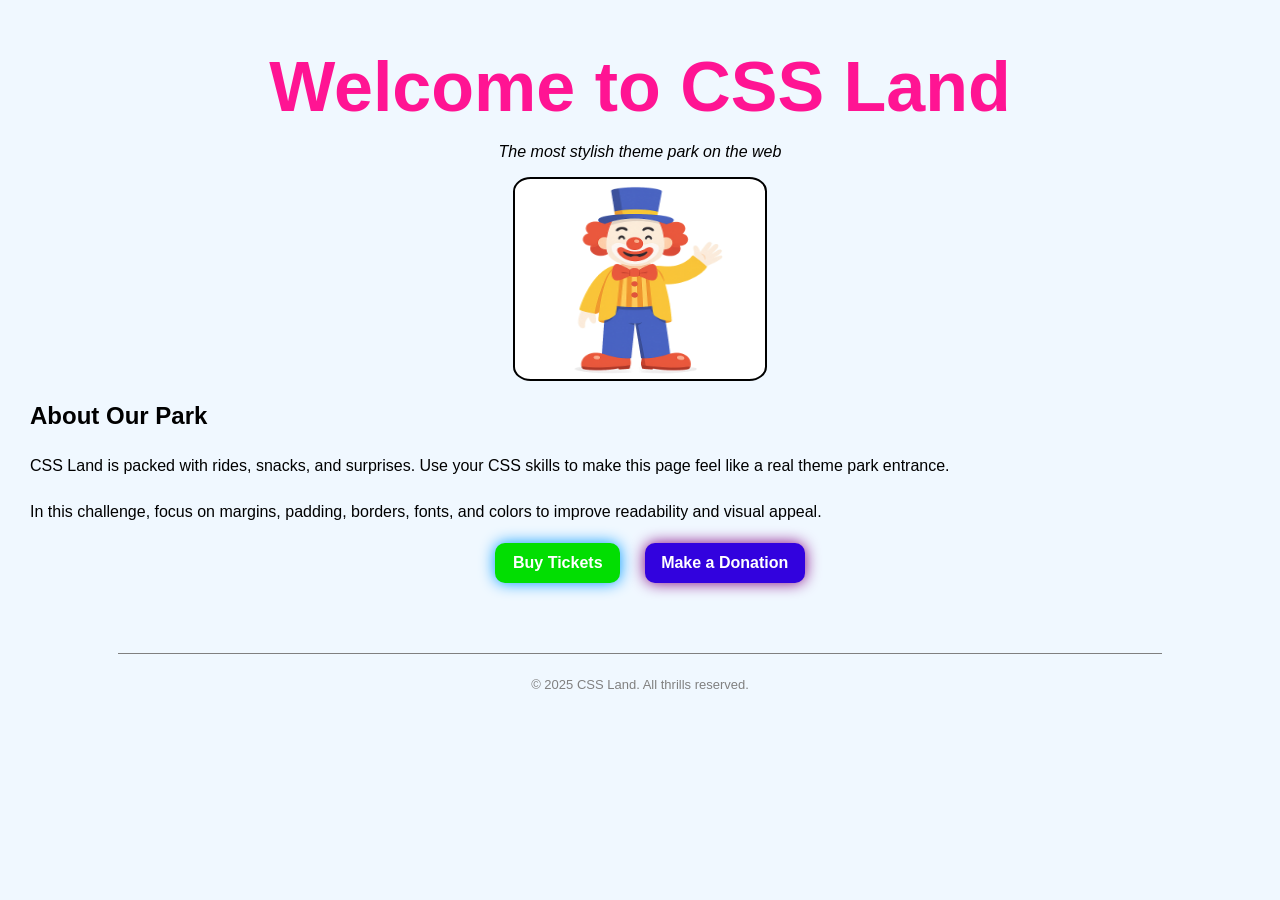
<file: Week 2 Challenges/Challenge1/home.html>
<!DOCTYPE html>
<html lang="en">
<head>
    <meta charset="UTF-8" />
    <meta name="viewport" content="width=device-width, initial-scale=1.0"/>
    <title>Challenge 1 - CSS Land - Welcome</title>
    <link rel="stylesheet" href="styles.css"/>
</head>
<body>

    <!-- DO NOT MODIFY HTML
        YOU MAY ONLY EDIT styles.css
    -->

    <div class="container">

        <header class="site-header">
            <h1>Welcome to <span class="park-name">CSS Land</span></h1>
            <p class="tagline">The most stylish theme park on the web</p>
        </header>

        <main>
            <section class="hero">
                <div class="mascot-placeholder" aria-label="Mascot placeholder" role="img">
                    <img id="mascot-image" src="mascot.png">
                </div>
            </section>

            <section class="about">
                <h2>About Our Park</h2>
                <p>CSS Land is packed with rides, snacks, and surprises. Use your CSS skills to make this
                    page feel like a real theme park entrance.
                </p>
                <p>In this challenge, focus on margins, padding, borders, fonts, and colors to improve
                    readability and visual appeal.
                </p>
            </section>

            <section class="actions">
                <button class="buy-tickets">Buy Tickets</button>
                <button class="make-donation">Make a Donation</button>
            </section>
        </main>

        <footer class="site-footer">
            <p>© 2025 CSS Land. All thrills reserved.</p>
        </footer>

    </div>

</body>
</html>
</file>
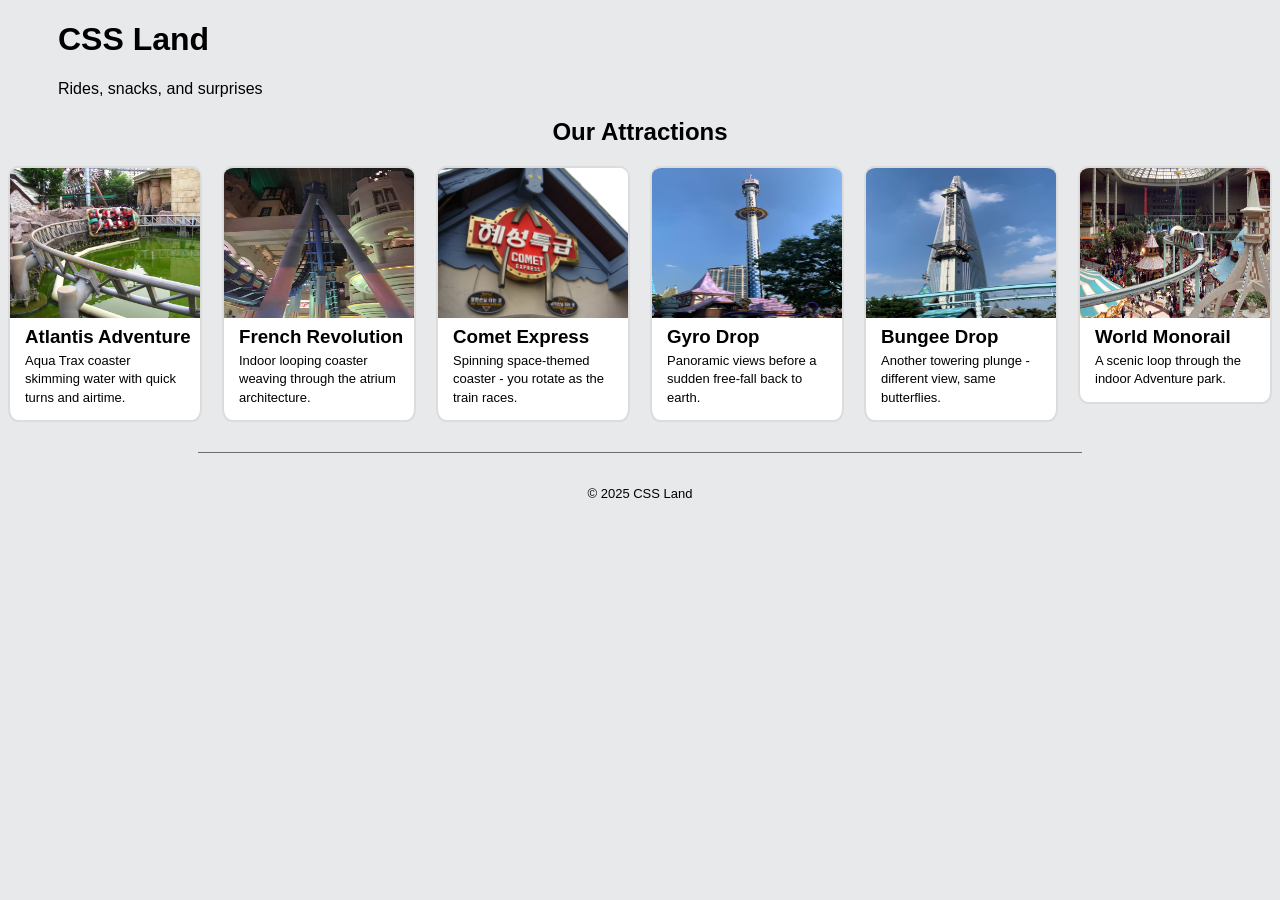
<file: Week 2 Challenges/Challenge2/home.html>
<!DOCTYPE html>
<html lang="en">
<head>
    <meta charset="UTF-8" />
    <meta name="viewport" content="width=device-width, initial-scale=1.0"/>
    <title>Challenge 2 - CSS Land - Attractions Gallery</title>
    <link rel="stylesheet" href="styles.css"/>
</head>
<body>

    <!-- DO NOT MODIFY home.html -->
    <!-- Add all styling in styles.css -->

    <div class="container">
        <header class="site-header">
            <h1>CSS Land</h1>
            <p class="tagline">Rides, snacks, and surprises</p>
        </header>

        <main>
            <section class="attractions">
                <h2>Our Attractions</h2>

                <div class="cards">
                    <article class="card">
                        <img src="images/atlantis.jpg" alt="Atlantis Adventure at Lotte World">
                        <h3>Atlantis Adventure</h3>
                        <p class="blurb">Aqua Trax coaster skimming water with quick turns and airtime.</p>
                    </article>

                    <article class="card">
                        <img src="images/french.jpg" alt="French Revolution indoor coaster">
                        <h3>French Revolution</h3>
                        <p class="blurb">Indoor looping coaster weaving through the atrium architecture.</p>
                    </article>

                    <article class="card">
                        <img src="images/comet.jpg" alt="Comet Express at Lotte World">
                        <h3>Comet Express</h3>
                        <p class="blurb">Spinning space-themed coaster - you rotate as the train races.</p>
                    </article>

                    <article class="card">
                        <img src="images/gyro.jpg" alt="Gyro Drop tower ride at Lotte World">
                        <h3>Gyro Drop</h3>
                        <p class="blurb">Panoramic views before a sudden free-fall back to earth.</p>
                    </article>

                    <article class="card">
                        <img src="images/bungee.jpg" alt="Bungee Drop at Lotte World">
                        <h3>Bungee Drop</h3>
                        <p class="blurb">Another towering plunge - different view, same butterflies.</p>
                    </article>

                    <article class="card">
                        <img src="images/monorail.jpg" alt="World Monorail at Lotte World Adventure">
                        <h3>World Monorail</h3>
                        <p class="blurb">A scenic loop through the indoor Adventure park.</p>
                    </article>
                </div>
            </section>
        </main>

        <footer class="site-footer">
            <p>© 2025 CSS Land</p>
        </footer>
    </div>

</body>
</html>
</file>
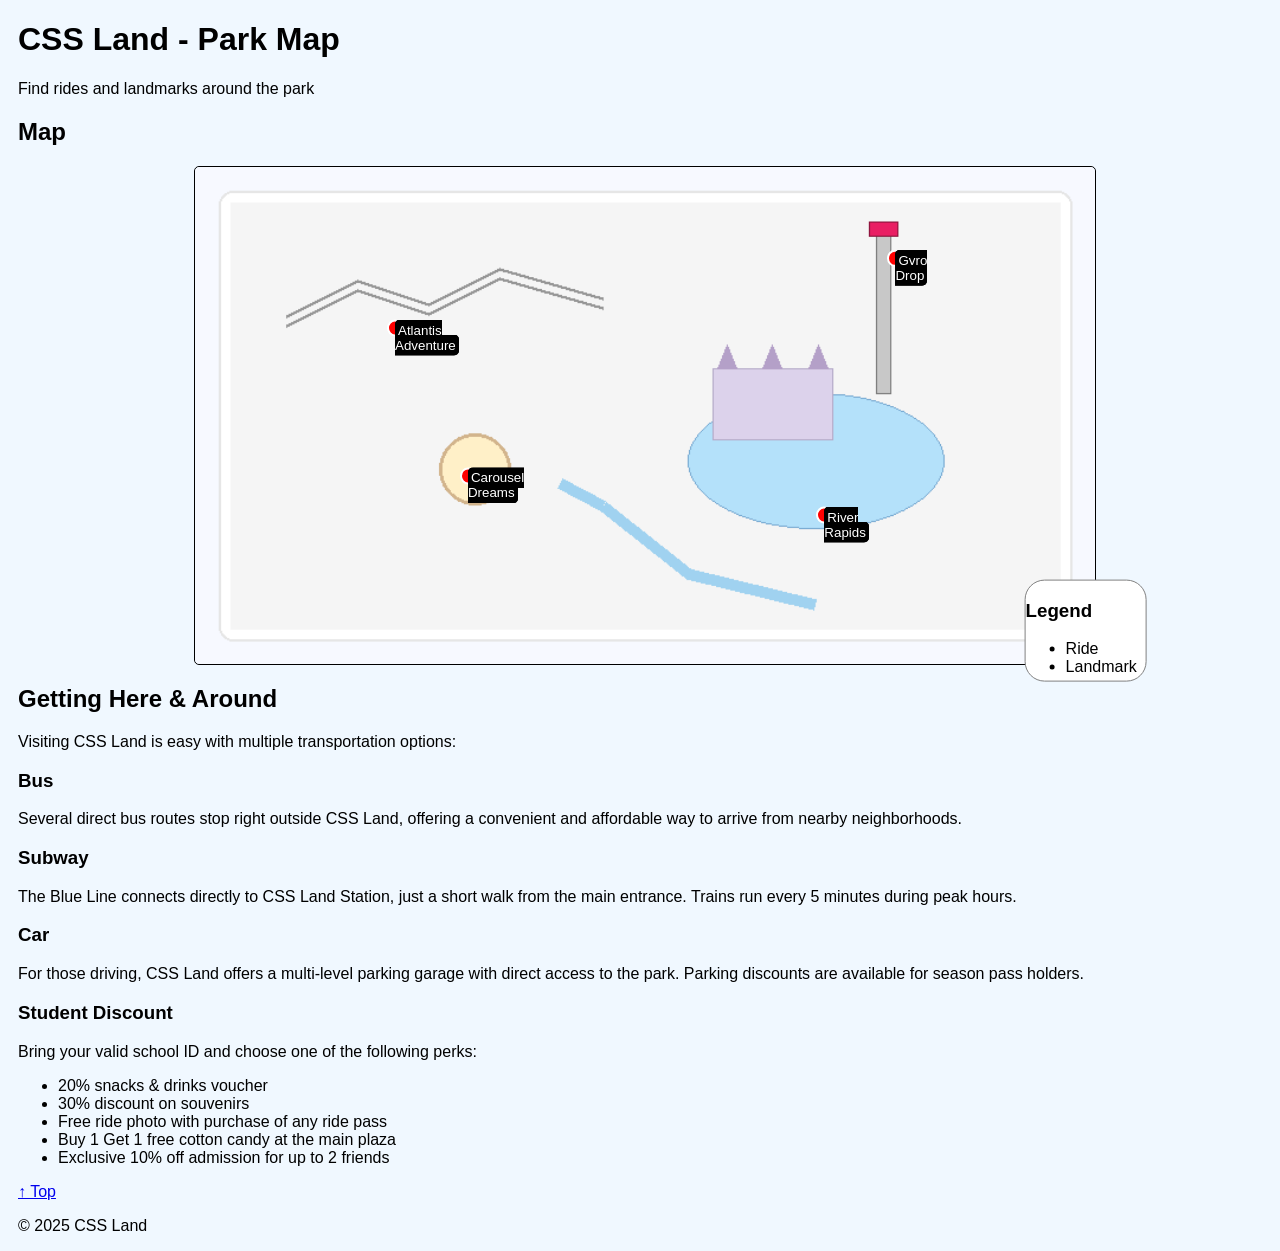
<file: Week 2 Challenges/Challenge3/home.html>
<!DOCTYPE html>
<html lang="en">
<head>
    <meta charset="UTF-8" />
    <meta name="viewport" content="width=device-width, initial-scale=1.0"/>
    <title>Challenge 3 - CSS Land - Park Map</title>
    <link rel="stylesheet" href="styles.css"/>
</head>
<body id="top">
    <!-- DO NOT MODIFY home.html -->
    <!-- Add all your styles in styles.css -->

    <div class="container">
        <header class="site-header">
            <h1>CSS Land - Park Map</h1>
            <p class="tagline">Find rides and landmarks around the park</p>
        </header>

        <main>
            <section class="map-section">
                <h2>Map</h2>

                <!-- Map wrapper: make this the positioning context -->
                <div class="map-wrapper">
                    <!-- Map image -->
                    <img class="park-map" src="map.png" alt="CSS Land Park Map">

                    <!-- Attraction markers (place precisely on the map) -->
                    <button class="marker" id="marker-atlantis" aria-label="Atlantis Adventure">
                        <span class="tooltip">Atlantis Adventure</span>
                    </button>

                    <button class="marker" id="marker-gyro" aria-label="Gyro Drop">
                        <span class="tooltip">Gyro Drop</span>
                    </button>

                    <button class="marker" id="marker-carousel" aria-label="Carousel Dreams">
                        <span class="tooltip">Carousel Dreams</span>
                    </button>

                    <button class="marker" id="marker-river" aria-label="River Rapids">
                        <span class="tooltip">River Rapids</span>
                    </button>

                    <!-- Legend box pinned to map corner -->
                    <aside class="legend">
                        <h3>Legend</h3>
                        <ul>
                            <li><span class="dot ride"></span> Ride</li>
                            <li><span class="dot landmark"></span> Landmark</li>
                        </ul>
                    </aside>
                </div>
            </section>

            <section class="transport">
                <h2>Getting Here & Around</h2>
                <div class="transport-columns">
                    <!-- Left column: Transportation info -->
                    <div class="transport-info">
                        <p>Visiting CSS Land is easy with multiple transportation options:</p>

                        <h3>Bus</h3>
                        <p>Several direct bus routes stop right outside CSS Land, offering a convenient and affordable way to arrive from nearby neighborhoods.</p>

                        <h3>Subway</h3>
                        <p>The Blue Line connects directly to CSS Land Station, just a short walk from the main entrance. Trains run every 5 minutes during peak hours.</p>

                        <h3>Car</h3>
                        <p>For those driving, CSS Land offers a multi-level parking garage with direct access to the park. Parking discounts are available for season pass holders.</p>
                    </div>

                    <!-- Right column: Student discount info -->
                    <div class="transport-discounts">
                        <h3>Student Discount</h3>
                        <p>Bring your valid school ID and choose one of the following perks:</p>
                        <ul>
                            <li>20% snacks & drinks voucher</li>
                            <li>30% discount on souvenirs</li>
                            <li>Free ride photo with purchase of any ride pass</li>
                            <li>Buy 1 Get 1 free cotton candy at the main plaza</li>
                            <li>Exclusive 10% off admission for up to 2 friends</li>
                        </ul>
                    </div>
                </div>
            </section>

        </main>

        <!-- Fixed Back to Top button -->
        <a href="#top" class="back-to-top" aria-label="Back to top">↑ Top</a>

        <footer class="site-footer">
            <p>© 2025 CSS Land</p>
        </footer>
    </div>
</body>
</html>
</file>
<file: Week 2 Challenges/Challenge1/styles.css>
/* styles.css - Challenge #1 (Skeleton) */
body{
    font-family: Arial, Helvetica, sans-serif;
    background-color: aliceblue;
    margin: 0%;
}

.site-header{
    text-align: center;
}

h1{
    color: deeppink;
    font-size: 70px;
    /* max-width: fit-content; */
    margin-bottom: 0%;
    font-weight: bold;
}

.tagline{
    font-style: italic;
}

.hero{
    border: 2px solid black;
    background-color: white;
    border-radius: 7%;
    height: 200px;
    max-width: 250px;
    margin: auto;
}

#mascot-image{
    height: 200px;
    width: 250px;
    align-items: center;
    justify-content: center;
}

.about{
    line-height: 30px;
    padding-left: 30px;
    
}

.actions{
    text-align: center;
}

.buy-tickets{
    background-color: rgb(2, 222, 2);
    border-radius: 10px;
    width: 125px;
    height: 40px;
    box-shadow: 0 0 15px rgb(0, 153, 255);
    color: white;
    font-weight: bold;
    font-size: medium;
    margin: 0px 20px 20px 20px;
    border-style: hidden;
    
}

.make-donation{
    background-color: rgb(50, 2, 222);
    border-radius: 10px;
    width: 160px;
    height: 40px;
    border-style: hidden;
    color: white;
    font-weight: bold;
    font-size: medium;
    box-shadow: 0 0 15px purple;
}

.buy-tickets:hover{
    background-color: rgb(3, 156, 3);
    cursor: pointer;
    transform: scale(105%);
    /* transition: ease-in-out; */
}

.make-donation:hover{
    background-color: rgb(37, 1, 166);
    cursor: pointer;
    transform: scale(105%);
}

.site-footer{
    text-align: center;
    font-size: small;
    color: grey;
    border-top: 1px solid grey;
    width: 80%;
    margin: auto;
    padding: 10px;
    margin-top: 50px;
}
</file>
<file: Week 2 Challenges/Challenge2/styles.css>
/* styles.css - Challenge #2 (Skeleton: Rides Gallery) */


/* 0) Base page */
body{
    background-color:rgb(231, 233, 235);
}



/* 1) Container */
.container{
    font-family: Arial, Helvetica, sans-serif;
}
h1{
    margin-left: 50px;
}
.tagline{
    margin-left: 50px;
}

/* 2) Section heading */
.attractions{
    text-align: center;
}

/* 3) Cards wrapper (center all cards horizontally) */
.cards{
    align-items:flex-start;
    justify-content:center;
    display:flex;
    gap: 20px;
    flex-wrap: wrap balance;
    
}

/* 4) Card (size, spacing, border, rounded corners) */
.card{
    border: 2px solid rgba(204, 204, 204, 0.68);
    border-radius: 5%;
    height: auto;
    width: 220px;
    background-color: white;

}

/* 5) Card text (h3 title, paragraph blurb) */
h3{
    text-align:left;
    padding-left: 15px;
    margin-top: 2.5%;
    margin-bottom: 0%;
    }

.blurb{
    text-align:left;
    padding-left: 15px;
    padding-right: 15px;
    margin-top: 2%;
    line-height: 140%;
    font-size: small;
}


/* 6) Card image (fit within card, centered) */
img{
    width:100%;
    height: 150px;
    border-top-right-radius: 5%;
    border-top-left-radius: 5%;
}

/* 7) Hover state: change border to green, then make it wigglew */
.card:hover{
    border-color: green;
    animation: wiggle 600ms ease-in-out;
    
}

@keyframes wiggle {
    0% {
        transform:rotateZ(5deg);
    }
    33% {
        transform:rotateZ(-5deg);
    }
    66% {
        transform:rotateZ(5deg);
    }
    100% {
        transform:rotateZ(-5deg);
    }
}

/* 8) Footer */
.site-footer{
    text-align: center;
    margin: auto;
    margin-top: 30px;
    border-top: 1px solid rgb(110, 109, 109);
    height: 50px;
    width: 70%;
    font-size: small;
    padding-top: 20px;
    
}
</file>
<file: Week 2 Challenges/Challenge3/styles.css>
/* styles.css - Challenge #3 (Skeleton: Park Map - Positioning) */


/* 0) Base page (font, background, text color, remove default margins) */
body{
   background-color: aliceblue;
   font-family: Arial, Helvetica, sans-serif;
}

/* 1) Container (center, max-width, padding) */
.container{
   padding-left: 10px;
}

/* 2) Map section heading (spacing, readability) */
.map-sectionh2{
   margin: 0%;
}


/* 3) Map wrapper
   - Make this the positioning context for absolute children (hint: relative).
   - Ensure it doesn't overflow horizontally.
*/
.map-wrapper{
   margin: auto;
   max-width:900px;
   height: 497.37px;
   border: 1px solid black;
   border-radius: 5px;
}


/* 4) Map image
   - Keep it responsive inside the container (full width of wrapper, auto height).
*/
.park-map{
   width: 900px;
   height: auto;
   border-radius: 5px;
}

/* 5) Markers
   - Style as small circular buttons (size, color, border-radius).
   - Absolutely position them using top/left percentages so they sit over the map.
   - Center each marker over its coordinates (hint: translate).
   - Ensure markers appear ABOVE the map (z-index).
*/
.marker{
   border: 2px solid white;
   border-radius: 50%;
   background-color: red;
   height: 17px;
   width: 10px
}

#marker-atlantis{
   transform: translateY(-2050%) translateX(1200%);
}

#marker-gyro{
   transform: translateY(-2460%) translateX(4200%);
}

#marker-carousel{
   transform: translateY(-1180%) translateX(1400%);
}

#marker-river{
   transform: translateY(-950%) translateX(3500%);
}

/* 6) Tooltips
   - Hidden by default; visible on hover of the marker.
   - Small label box above the marker (position absolute relative to marker).
   - Add a subtle background, border, and rounded corners.
   - Raise above map and marker with z-index.
*/
.tooltip{
   opacity: 100%;
   border: 1px solid black;
   background-color: black;
   color: white;
   padding: 2px;
   border-radius: 5px;
   width: 120px;
   height: 100px;
   
}

.tooltip:hover{
   opacity: 100%;
   
   

}

/* 7) Legend box
   - Position absolute INSIDE the map wrapper, bottom-right corner.
   - Add background, padding, small rounded corners.
   - Keep text legible and compact.
*/
.legend{
   border: 1px solid grey;
   width: 120px;
   height: 100px;
   background-color: white;
   text-align: left;
   transform: translateX(680%) translateY(-120%);
   border-radius: 20px;

}

.legend.h3{
   margin: 0%;
}

/* 8) Fixed Back to Top button
   - Position fixed at bottom-right of viewport.
   - Visible at all times.
   - Style as a small pill button.
   - Keep above everything with z-index.
*/


/* 9) Footer (muted, centered) */


/* 10) Getting Here & Around section styling  */
</file>
